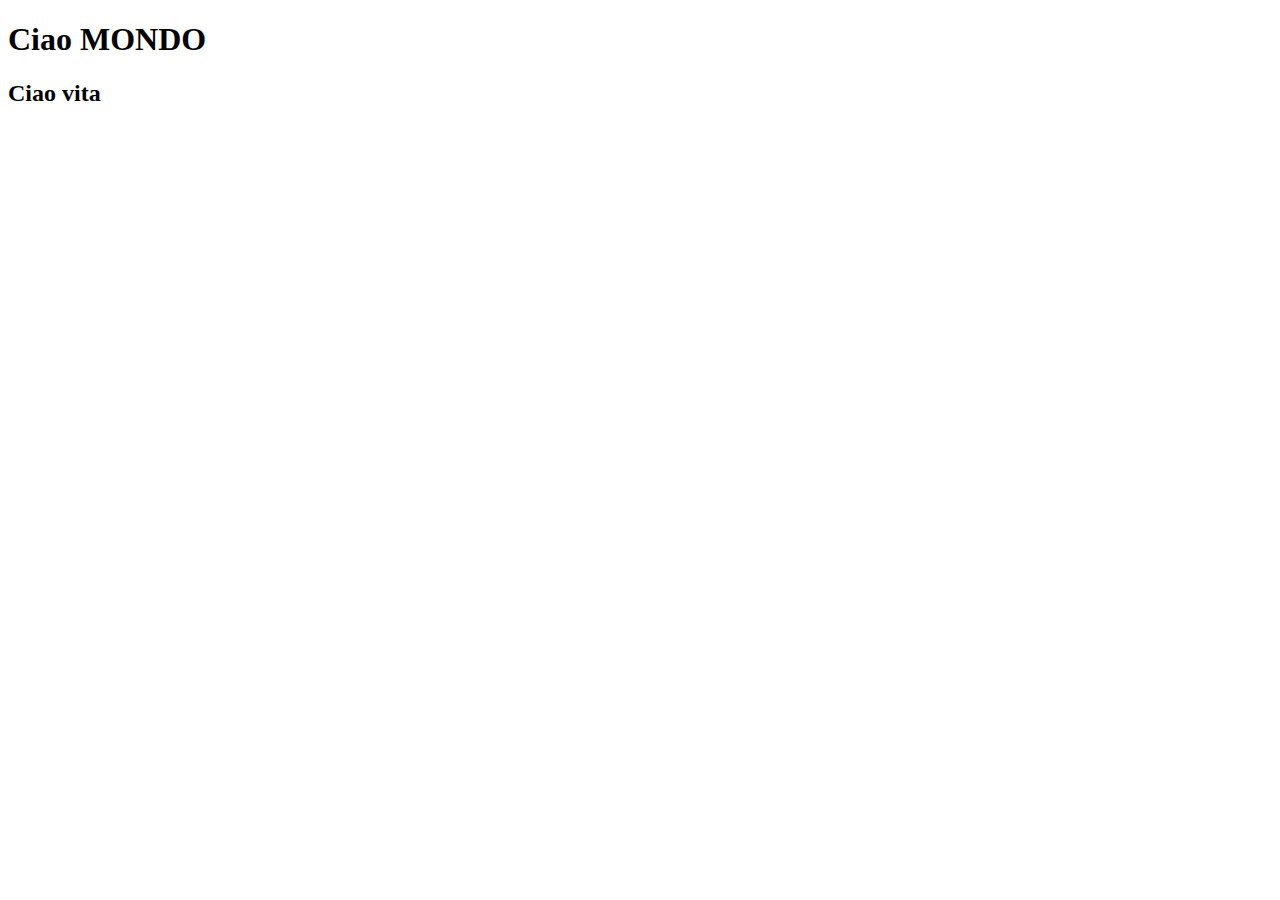
<file: index.html>
<!DOCTYPE html>
<html lang="en">
<head>
    <meta charset="UTF-8">
    <meta name="viewport" content="width=device-width, initial-scale=1.0">
    <title>Document</title>
</head>
<body>
    <h1> Ciao MONDO </h1>
    <h2> Ciao vita </h2>
</body>
</html>
</file>
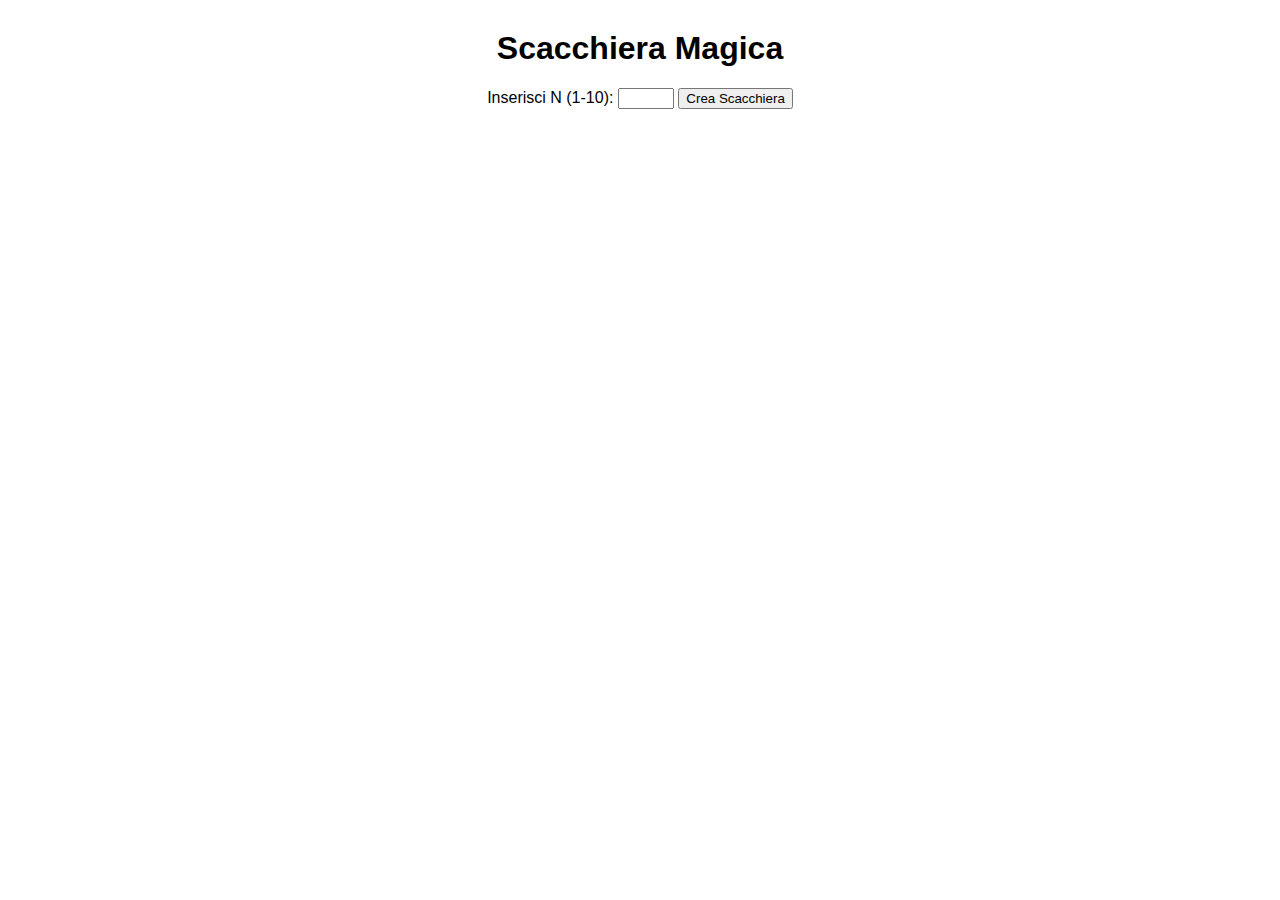
<file: es1.html>
<!DOCTYPE html>
<html lang="it">
<head>
    <meta charset="UTF-8">
    <title>Scacchiera Magica</title>
    <link rel="stylesheet" href="es1.css">
</head>
<body>

    <h1>Scacchiera Magica</h1>

    <label for="nValue">Inserisci N (1-10):</label>
    <input type="number" id="nValue" min="1" max="10">
    <button onclick="creaScacchiera()">Crea Scacchiera</button>

    <p id="errore"></p>
    <div id="tabella"></div>
    <p id="somma"></p>

    <script src="es1.js"></script>
</body>
</html>
</file>
<file: es1.css>
body {
    font-family: Arial, sans-serif;
    text-align: center;
    margin-top: 30px;
}

table {
    margin: 20px auto;
    border-collapse: collapse;
}

td {
    border: 1px solid black;
    padding: 10px 15px;
}

#errore {
    color: red;
    font-weight: bold;
}
</file>
